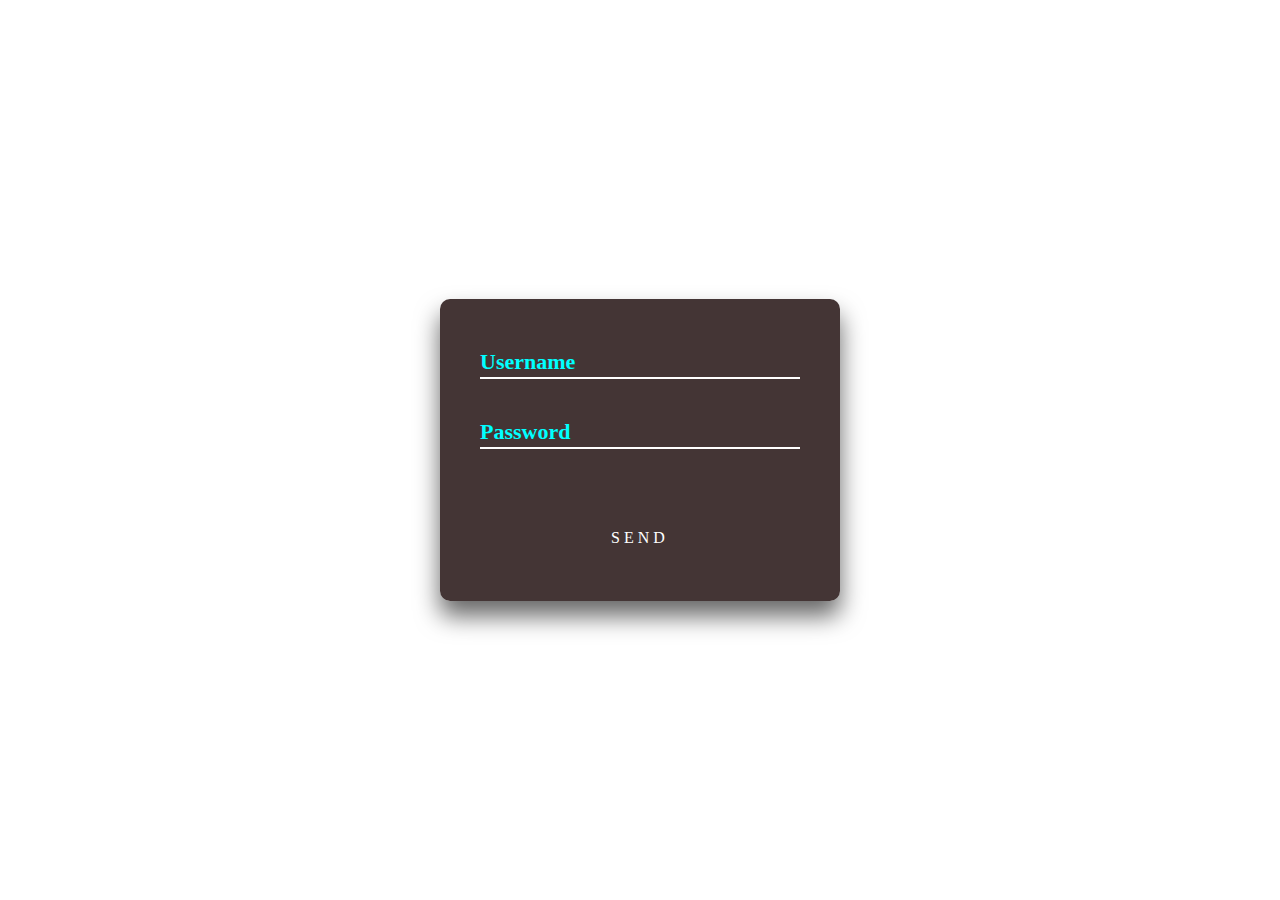
<file: index.html>
<!DOCTYPE html>
<html lang="en">
<head>
    <meta charset="UTF-8">
    <meta http-equiv="X-UA-Compatible" content="IE=edge">
    <meta name="viewport" content="width=device-width, initial-scale=1.0">
    <title>Document</title>
    <link rel="stylesheet" href="style.css">
    
</head>
<body>
    

    <div class="login-box">
 
        <form>
          <div class="user-box">
            <input type="text" name="" required="">
            <label>Username</label>
          </div>
          <div class="user-box">
            <input type="password" name="" required="">
            <label>Password</label>
          </div><center>
          <a href="./button.html">
                 SEND
             <span></span>
          </a></center>
        </form>
      </div>
</body>
</html>
</file>
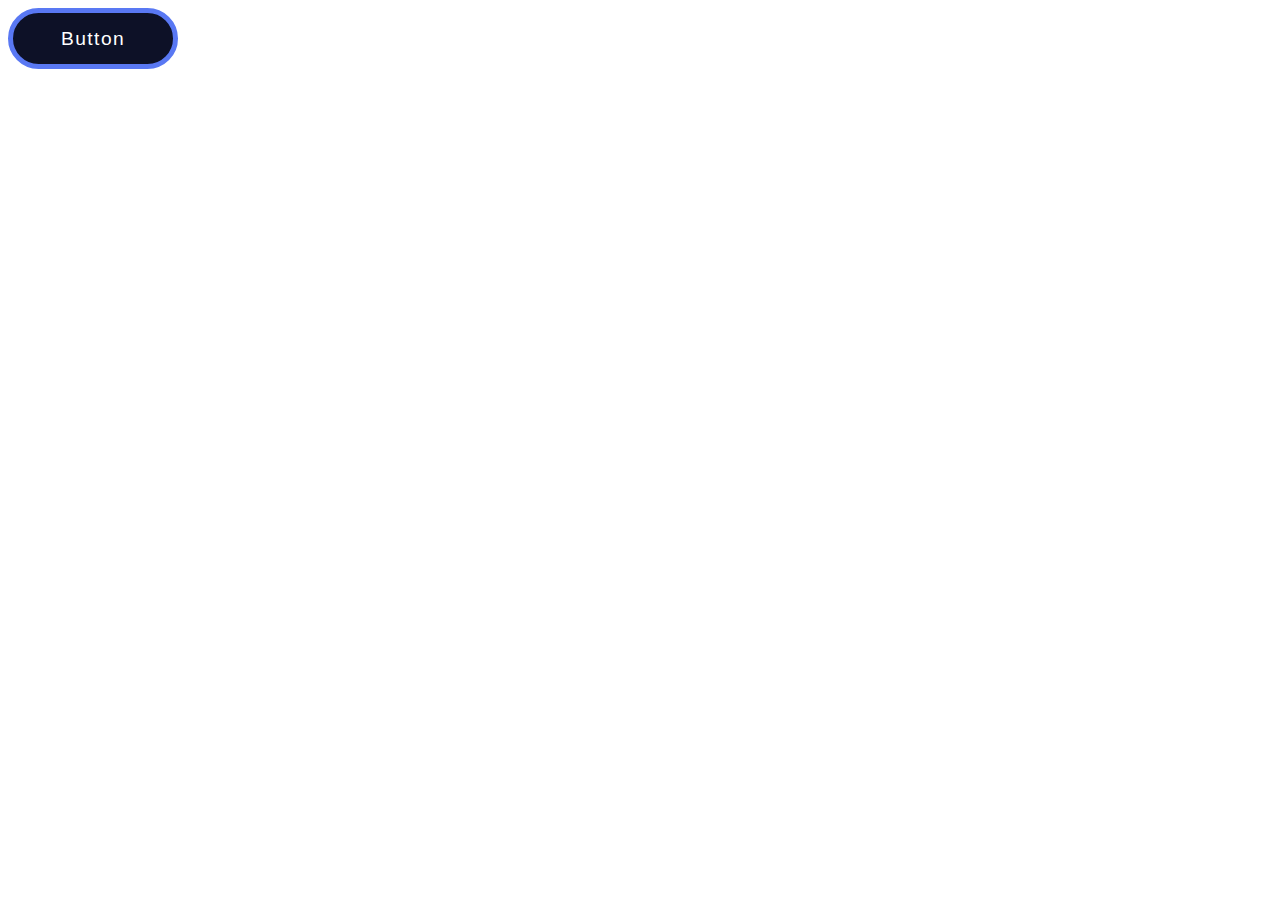
<file: button.html>
<!DOCTYPE html>
<html lang="en">
<head>
    <meta charset="UTF-8">
    <meta http-equiv="X-UA-Compatible" content="IE=edge">
    <meta name="viewport" content="width=device-width, initial-scale=1.0">
    <title>Document</title>

    <link rel="stylesheet" href="botton.css">
        

</head>

<body>
    
    <div class="voltage-button">
  
        <button>Button</button>
        <svg version="1.1" xmlns="http://www.w3.org/2000/svg" x="0px" y="0px" viewBox="0 0 234.6 61.3" preserveAspectRatio="none" xml:space="preserve">
       
          <filter id="glow">
            <feGaussianBlur class="blur" result="coloredBlur" stdDeviation="2"></feGaussianBlur>
            <feTurbulence type="fractalNoise" baseFrequency="0.075" numOctaves="0.3" result="turbulence"></feTurbulence>
        <feDisplacementMap in="SourceGraphic" in2="turbulence" scale="30" xChannelSelector="R" yChannelSelector="G" result="displace"></feDisplacementMap>
            <feMerge>
              <feMergeNode in="coloredBlur"></feMergeNode>
              <feMergeNode in="coloredBlur"></feMergeNode>
              <feMergeNode in="coloredBlur"></feMergeNode>
              <feMergeNode in="displace"></feMergeNode>
              <feMergeNode in="SourceGraphic"></feMergeNode>
            </feMerge>
          </filter>
          <path class="voltage line-1" d="m216.3 51.2c-3.7 0-3.7-1.1-7.3-1.1-3.7 0-3.7 6.8-7.3 6.8-3.7 0-3.7-4.6-7.3-4.6-3.7 0-3.7 3.6-7.3 3.6-3.7 0-3.7-0.9-7.3-0.9-3.7 0-3.7-2.7-7.3-2.7-3.7 0-3.7 7.8-7.3 7.8-3.7 0-3.7-4.9-7.3-4.9-3.7 0-3.7-7.8-7.3-7.8-3.7 0-3.7-1.1-7.3-1.1-3.7 0-3.7 3.1-7.3 3.1-3.7 0-3.7 10.9-7.3 10.9-3.7 0-3.7-12.5-7.3-12.5-3.7 0-3.7 4.6-7.3 4.6-3.7 0-3.7 4.5-7.3 4.5-3.7 0-3.7 3.6-7.3 3.6-3.7 0-3.7-10-7.3-10-3.7 0-3.7-0.4-7.3-0.4-3.7 0-3.7 2.3-7.3 2.3-3.7 0-3.7 7.1-7.3 7.1-3.7 0-3.7-11.2-7.3-11.2-3.7 0-3.7 3.5-7.3 3.5-3.7 0-3.7 3.6-7.3 3.6-3.7 0-3.7-2.9-7.3-2.9-3.7 0-3.7 8.4-7.3 8.4-3.7 0-3.7-14.6-7.3-14.6-3.7 0-3.7 5.8-7.3 5.8-2.2 0-3.8-0.4-5.5-1.5-1.8-1.1-1.8-2.9-2.9-4.8-1-1.8 1.9-2.7 1.9-4.8 0-3.4-2.1-3.4-2.1-6.8s-9.9-3.4-9.9-6.8 8-3.4 8-6.8c0-2.2 2.1-2.4 3.1-4.2 1.1-1.8 0.2-3.9 2-5 1.8-1 3.1-7.9 5.3-7.9 3.7 0 3.7 0.9 7.3 0.9 3.7 0 3.7 6.7 7.3 6.7 3.7 0 3.7-1.8 7.3-1.8 3.7 0 3.7-0.6 7.3-0.6 3.7 0 3.7-7.8 7.3-7.8h7.3c3.7 0 3.7 4.7 7.3 4.7 3.7 0 3.7-1.1 7.3-1.1 3.7 0 3.7 11.6 7.3 11.6 3.7 0 3.7-2.6 7.3-2.6 3.7 0 3.7-12.9 7.3-12.9 3.7 0 3.7 10.9 7.3 10.9 3.7 0 3.7 1.3 7.3 1.3 3.7 0 3.7-8.7 7.3-8.7 3.7 0 3.7 11.5 7.3 11.5 3.7 0 3.7-1.4 7.3-1.4 3.7 0 3.7-2.6 7.3-2.6 3.7 0 3.7-5.8 7.3-5.8 3.7 0 3.7-1.3 7.3-1.3 3.7 0 3.7 6.6 7.3 6.6s3.7-9.3 7.3-9.3c3.7 0 3.7 0.2 7.3 0.2 3.7 0 3.7 8.5 7.3 8.5 3.7 0 3.7 0.2 7.3 0.2 3.7 0 3.7-1.5 7.3-1.5 3.7 0 3.7 1.6 7.3 1.6s3.7-5.1 7.3-5.1c2.2 0 0.6 9.6 2.4 10.7s4.1-2 5.1-0.1c1 1.8 10.3 2.2 10.3 4.3 0 3.4-10.7 3.4-10.7 6.8s1.2 3.4 1.2 6.8 1.9 3.4 1.9 6.8c0 2.2 7.2 7.7 6.2 9.5-1.1 1.8-12.3-6.5-14.1-5.5-1.7 0.9-0.1 6.2-2.2 6.2z" fill="transparent" stroke="#fff"></path>
          <path class="voltage line-2" d="m216.3 52.1c-3 0-3-0.5-6-0.5s-3 3-6 3-3-2-6-2-3 1.6-6 1.6-3-0.4-6-0.4-3-1.2-6-1.2-3 3.4-6 3.4-3-2.2-6-2.2-3-3.4-6-3.4-3-0.5-6-0.5-3 1.4-6 1.4-3 4.8-6 4.8-3-5.5-6-5.5-3 2-6 2-3 2-6 2-3 1.6-6 1.6-3-4.4-6-4.4-3-0.2-6-0.2-3 1-6 1-3 3.1-6 3.1-3-4.9-6-4.9-3 1.5-6 1.5-3 1.6-6 1.6-3-1.3-6-1.3-3 3.7-6 3.7-3-6.4-6-6.4-3 2.5-6 2.5h-6c-3 0-3-0.6-6-0.6s-3-1.4-6-1.4-3 0.9-6 0.9-3 4.3-6 4.3-3-3.5-6-3.5c-2.2 0-3.4-1.3-5.2-2.3-1.8-1.1-3.6-1.5-4.6-3.3s-4.4-3.5-4.4-5.7c0-3.4 0.4-3.4 0.4-6.8s2.9-3.4 2.9-6.8-0.8-3.4-0.8-6.8c0-2.2 0.3-4.2 1.3-5.9 1.1-1.8 0.8-6.2 2.6-7.3 1.8-1 5.5-2 7.7-2 3 0 3 2 6 2s3-0.5 6-0.5 3 5.1 6 5.1 3-1.1 6-1.1 3-5.6 6-5.6 3 4.8 6 4.8 3 0.6 6 0.6 3-3.8 6-3.8 3 5.1 6 5.1 3-0.6 6-0.6 3-1.2 6-1.2 3-2.6 6-2.6 3-0.6 6-0.6 3 2.9 6 2.9 3-4.1 6-4.1 3 0.1 6 0.1 3 3.7 6 3.7 3 0.1 6 0.1 3-0.6 6-0.6 3 0.7 6 0.7 3-2.2 6-2.2 3 4.4 6 4.4 3-1.7 6-1.7 3-4 6-4 3 4.7 6 4.7 3-0.5 6-0.5 3-0.8 6-0.8 3-3.8 6-3.8 3 6.3 6 6.3 3-4.8 6-4.8 3 1.9 6 1.9 3-1.9 6-1.9 3 1.3 6 1.3c2.2 0 5-0.5 6.7 0.5 1.8 1.1 2.4 4 3.5 5.8 1 1.8 0.3 3.7 0.3 5.9 0 3.4 3.4 3.4 3.4 6.8s-3.3 3.4-3.3 6.8 4 3.4 4 6.8c0 2.2-6 2.7-7 4.4-1.1 1.8 1.1 6.7-0.7 7.7-1.6 0.8-4.7-1.1-6.8-1.1z" fill="transparent" stroke="#fff"></path>
        </svg>
        <div class="dots">
          <div class="dot dot-1"></div>
          <div class="dot dot-2"></div>
          <div class="dot dot-3"></div>
          <div class="dot dot-4"></div>
          <div class="dot dot-5"></div>
        </div>
      </div>


</body>
</html>
</file>
<file: style.css>
.login-box {
    position: absolute;
    top: 50%;
    left: 50%;
    width: 400px;
    padding: 40px;
    transform: translate(-50%, -50%);
    background: rgba(66, 51, 51, 0.987);
    box-sizing: border-box;
    box-shadow: 0 15px 25px rgba(0,0,0,.6);
    border-radius: 10px;
  }
  
  .login-box .user-box {
    position: relative;
  }
  
  .login-box .user-box input {
    width: 100%;
    padding: 10px 0;
    font-size: 16px;
    color: #fff;
    margin-bottom: 30px;
    border: none;
    border-bottom: 2px solid #fff;
    outline: none;
    background: transparent;
    color:green;
  }
  
  .login-box .user-box label {
    position: absolute;
    top: 0;
    left: 0;
    padding: 10px 0;
    font-size: 22px;
    color: #fff;
    pointer-events: none;
    transition: .5s;
    color: cyan;
    font-weight: bolder;
  }
  
  .login-box .user-box input:focus ~ label,
  .login-box .user-box input:valid ~ label {
    top: -20px;
    left: 0;
    color: #bdb8b8;
    font-size: 12px;
  }
  
  .login-box form a {
    position: relative;
    display: inline-block;
    padding: 10px 20px;
    color: #ffffff;
    font-size: 16px;
    text-decoration: none;
    text-transform: uppercase;
    overflow: hidden;
    transition: .5s;
    margin-top: 40px;
    letter-spacing: 4px
  }
  
  .login-box a:hover {
    background: #03f40f;
    color:red;
    border-radius: 5px;
    box-shadow: 0 0 5px #03f40f,
                0 0 25px #03f40f,
                0 0 50px #03f40f,
                0 0 100px #03f40f;
  }
  
  .login-box a span {
    position: absolute;
    display: block;
  }
  
  @keyframes btn-anim1 {
    0% {
      left: -100%;
    }
  
    50%,100% {
      left: 100%;
    }
  }
  
  .login-box a span:nth-child(1) {
    bottom: 2px;
    left: -100%;
    width: 100%;
    height: 2px;
    background: linear-gradient(90deg, transparent, #03f40f);
    animation: btn-anim1 2s linear infinite;
  }
</file>
<file: botton.css>
.voltage-button {
    position: relative;
  }
  
  .voltage-button button {
    color: white;
    background: #0D1127;
    padding: 1rem 3rem 1rem 3rem;
    border-radius: 5rem;
    border: 5px solid #5978F3;
    font-size: 1.2rem;
    line-height: 1em;
    letter-spacing: 0.075em;
    transition: background 0.3s;
  }
  
  .voltage-button button:hover {
    cursor: pointer;
    background: #167c8a;
    color: red;
    font-weight: bolder;
    border-color: #0D1127;
  }
  
  .voltage-button button:hover + svg, .voltage-button button:hover + svg + .dots {
    opacity: 1;
  }
  
  .voltage-button svg {
    display: block;
    position: absolute;
    top: -0.75em;
    left: -0.25em;
    width: calc(100% + 0.5em);
    height: calc(100% + 1.5em);
    pointer-events: none;
    opacity: 0;
    transition: opacity 0.4s;
    transition-delay: 0.1s;
  }
  
  .voltage-button svg path {
    stroke-dasharray: 100;
    filter: url("#glow");
  }
  
  .voltage-button svg path.line-1 {
    stroke: #f6de8d;
    stroke-dashoffset: 0;
    animation: spark-1 3s linear infinite;
  }
  
  .voltage-button svg path.line-2 {
    stroke: #6bfeff;
    stroke-dashoffset: 500;
    animation: spark-2 3s linear infinite;
  }
  
  .voltage-button .dots {
    opacity: 0;
    transition: opacity 0.3s;
    transition-delay: 0.4s;
  }
  
  .voltage-button .dots .dot {
    width: 1rem;
    height: 1rem;
    background: white;
    border-radius: 100%;
    position: absolute;
    opacity: 0;
  }
  
  .voltage-button .dots .dot-1 {
    top: 0;
    left: 20%;
    animation: fly-up 3s linear infinite;
  }
  
  .voltage-button .dots .dot-2 {
    top: 0;
    left: 55%;
    animation: fly-up 3s linear infinite;
    animation-delay: 0.5s;
  }
  
  .voltage-button .dots .dot-3 {
    top: 0;
    left: 80%;
    animation: fly-up 3s linear infinite;
    animation-delay: 1s;
  }
  
  .voltage-button .dots .dot-4 {
    bottom: 0;
    left: 30%;
    animation: fly-down 3s linear infinite;
    animation-delay: 2.5s;
  }
  
  .voltage-button .dots .dot-5 {
    bottom: 0;
    left: 65%;
    animation: fly-down 3s linear infinite;
    animation-delay: 1.5s;
  }
  
  @keyframes spark-1 {
    to {
      stroke-dashoffset: -1000;
    }
  }
  
  @keyframes spark-2 {
    to {
      stroke-dashoffset: -500;
    }
  }
  
  @keyframes fly-up {
    0% {
      opacity: 0;
      transform: translateY(0) scale(0.2);
    }
  
    5% {
      opacity: 1;
      transform: translateY(-1.5rem) scale(0.4);
    }
  
    10%, 100% {
      opacity: 0;
      transform: translateY(-3rem) scale(0.2);
    }
  }
  
  @keyframes fly-down {
    0% {
      opacity: 0;
      transform: translateY(0) scale(0.2);
    }
  
    5% {
      opacity: 1;
      transform: translateY(1.5rem) scale(0.4);
    }
  
    10%, 100% {
      opacity: 0;
      transform: translateY(3rem) scale(0.2);
    }
  }
</file>
